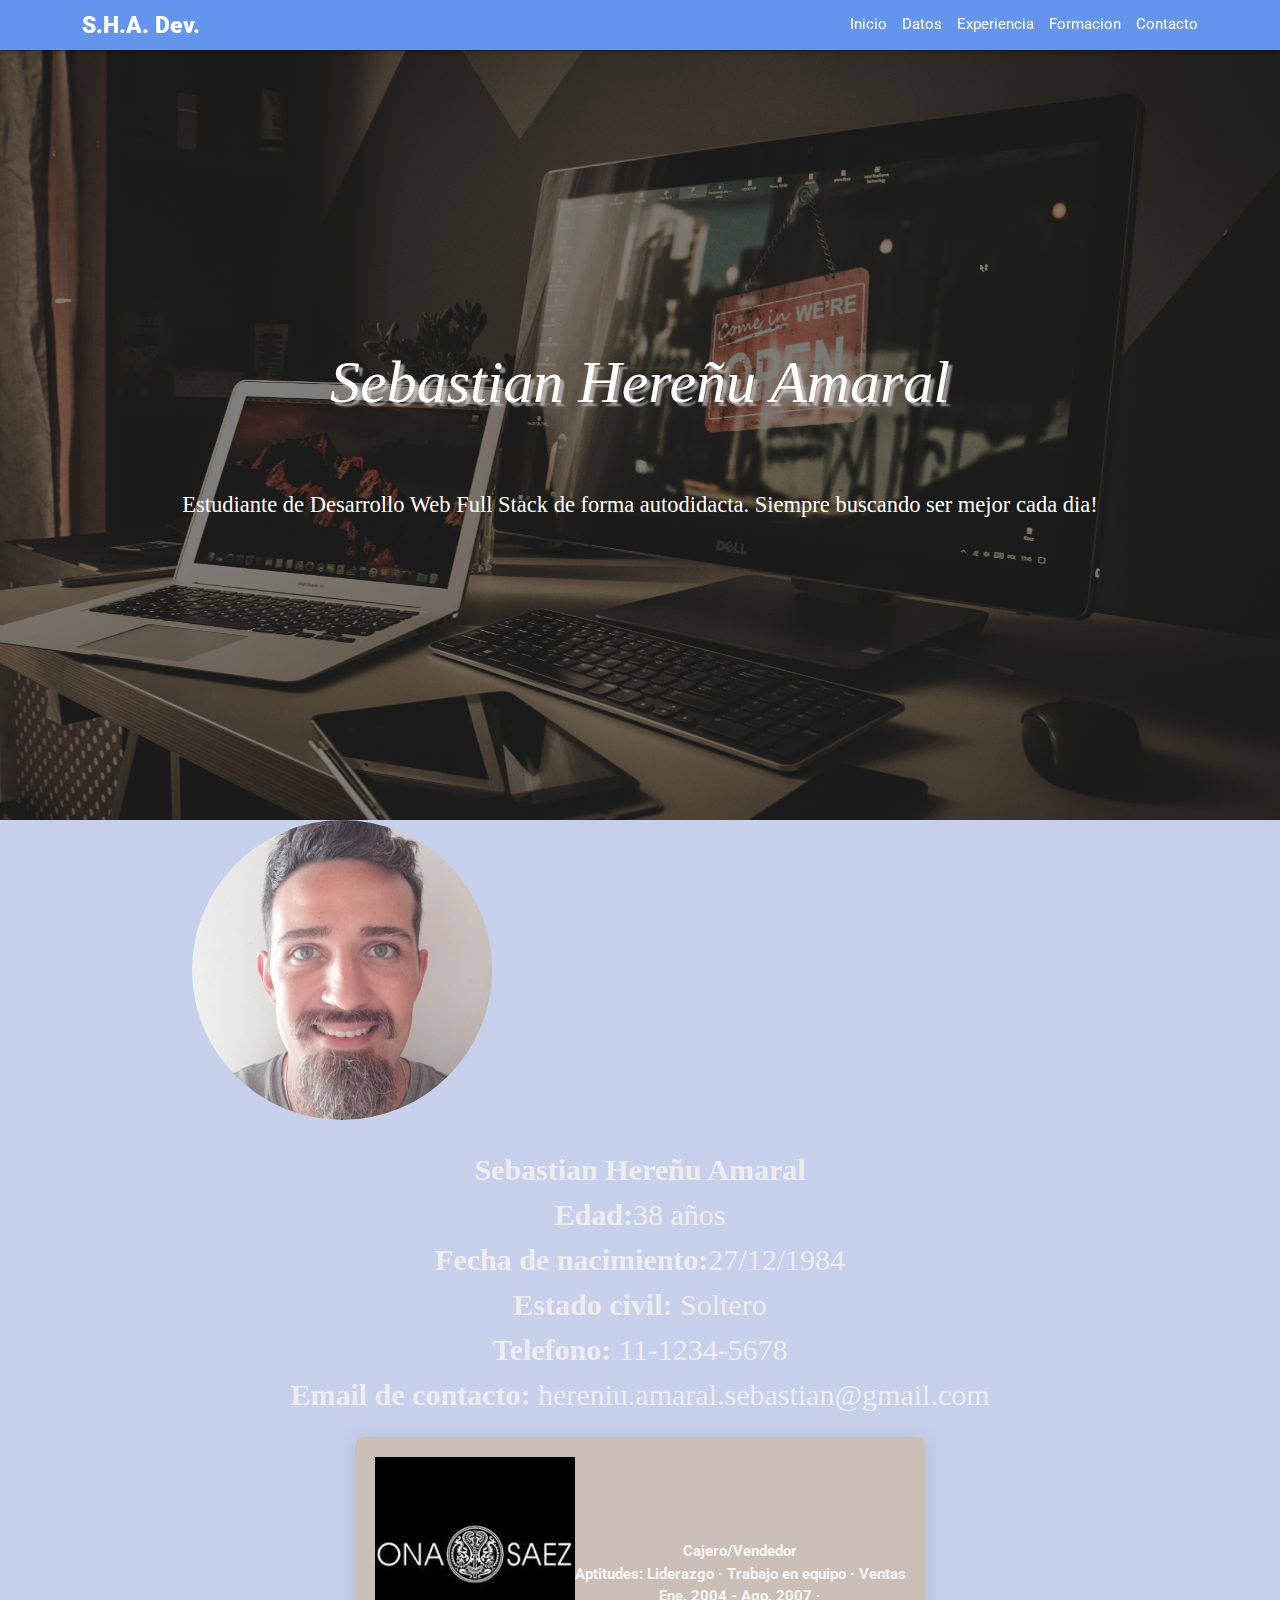
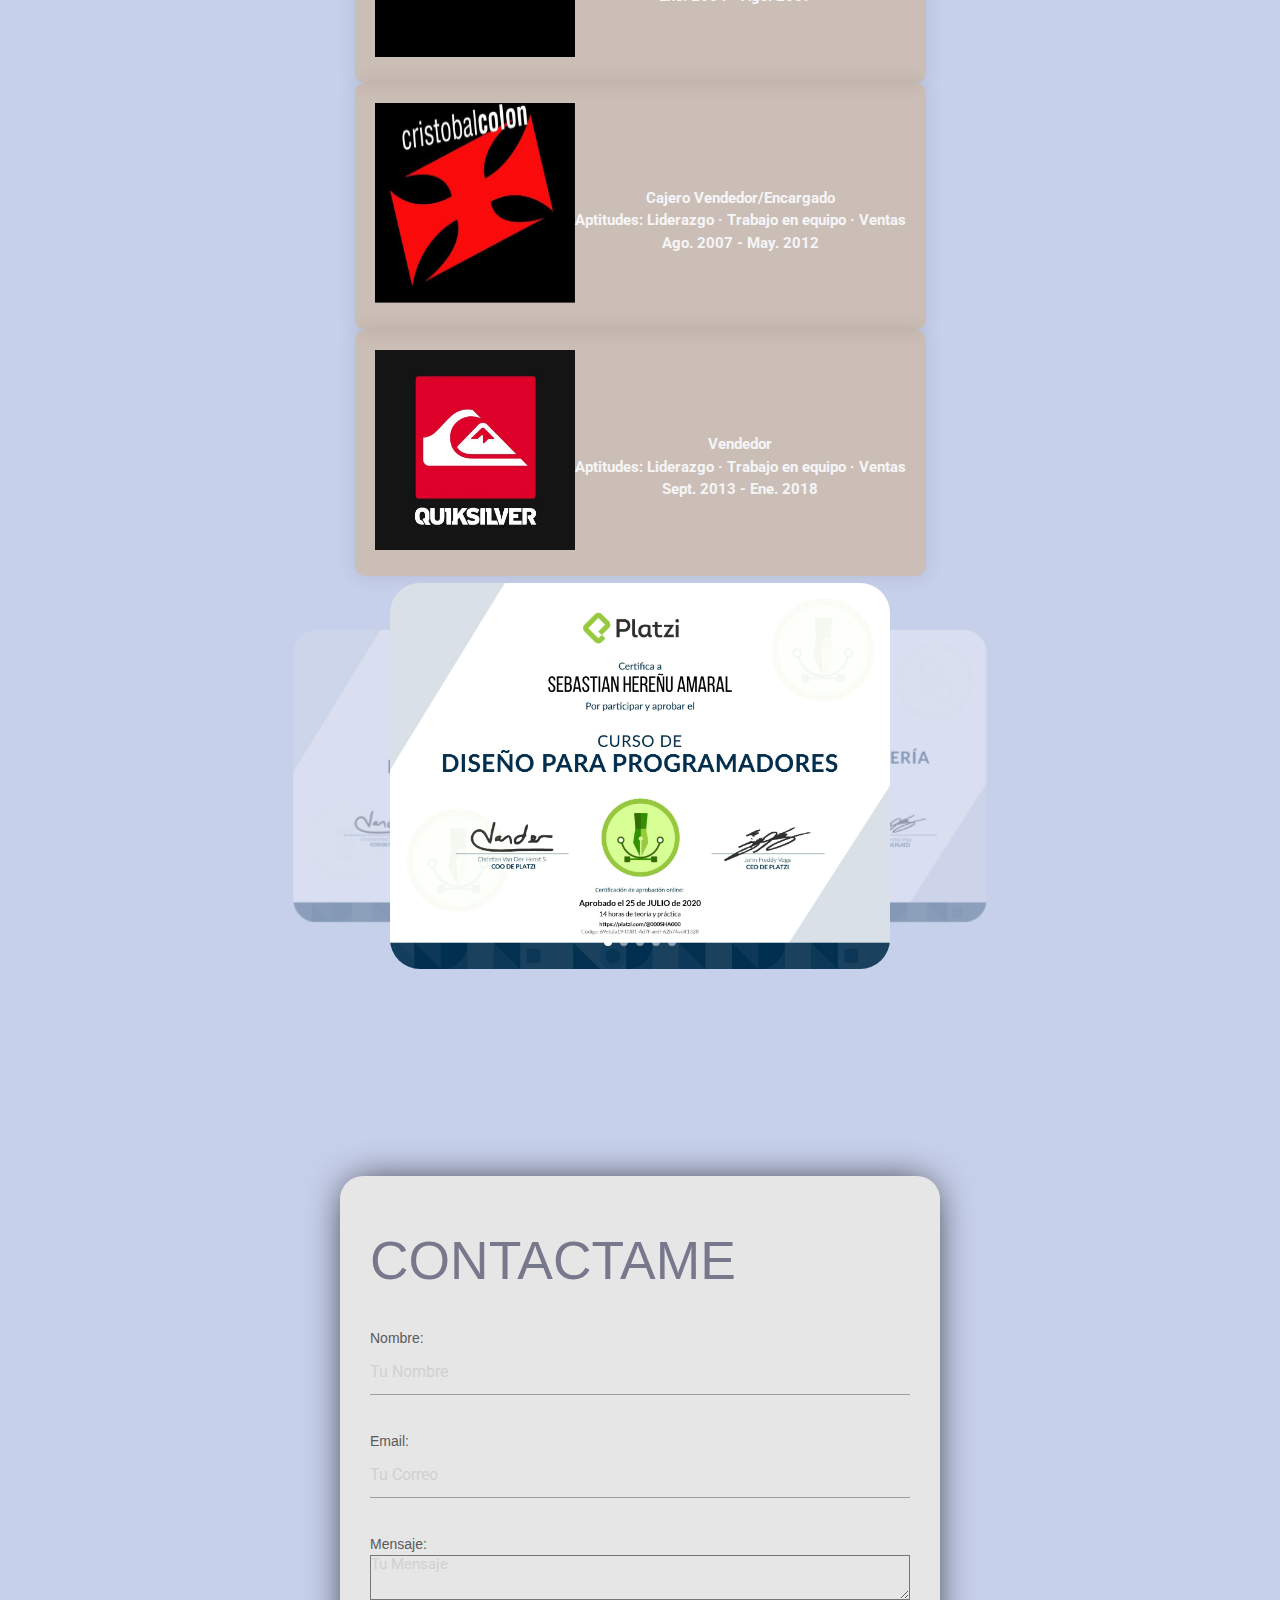
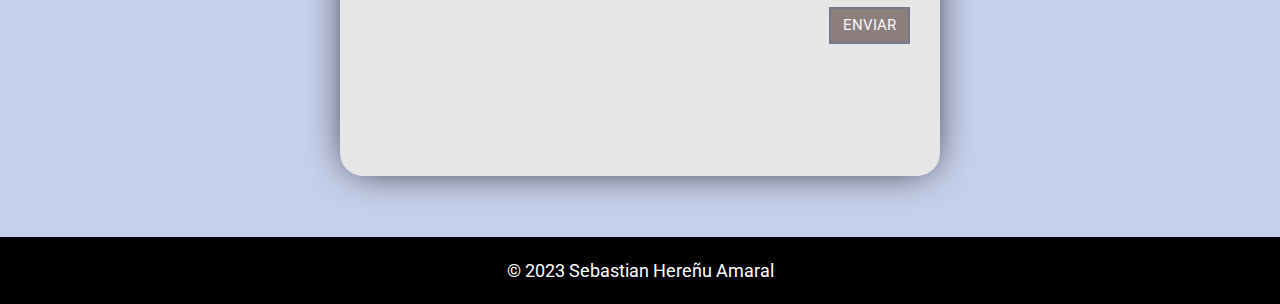
<file: proyecto.html>
<!DOCTYPE html>
<html lang="en">
	<head>
		<meta charset="UTF-8" />
		<meta http-equiv="X-UA-Compatible" content="IE=edge" />
		<meta name="viewport" content="width=device-width, initial-scale=1.0" />
		<title>S. H. A. Portfolio</title>
		<!-- Bootstrap 5.3 -->
		<link
			href="https://cdn.jsdelivr.net/npm/bootstrap@5.3.0-alpha1/dist/css/bootstrap.min.css"
			rel="stylesheet"
			integrity="sha384-GLhlTQ8iRABdZLl6O3oVMWSktQOp6b7In1Zl3/Jr59b6EGGoI1aFkw7cmDA6j6gD"
			crossorigin="anonymous" />
		<link
			rel="stylesheet"
			href="https://use.fontawesome.com/releases/v5.15.4/css/all.css"
			integrity="sha384-DyZ88mC6Up2uqS4h/KRgHuoeGwBcD4Ng9SiP4dIRy0EXTlnuz47vAwmeGwVChigm"
			crossorigin="anonymous" />
		<link
			rel="stylesheet"
			href="https://cdnjs.cloudflare.com/ajax/libs/animate.css/4.1.1/animate.min.css" />
		<!-- Compiled and minified CSS -->
		<link rel="stylesheet" href="../css/estilos.css" />
		<link
			rel="stylesheet"
			href="https://cdnjs.cloudflare.com/ajax/libs/materialize/1.0.0/css/materialize.min.css" />
	</head>

	<body>
		<!--  BARRA DE NAVEGACION -->
		<nav class="nav">
			<div class="nav__container">
				<h1 class="nav__logo">S.H.A. Dev.</h1>
				<label for="menu" class="nav__label">
					<img
						src="../assets/img/icons/command-line.png"
						alt="Icono barra de comandos"
						width="40px"
						height="40px"
						class="nav__img" />
				</label>
				<input type="checkbox" id="menu" class="nav__input" />
				<div class="nav__menu">
					<a href="#hero" class="nav__item">Inicio</a>
					<a href="#datos" class="nav__item">Datos</a>
					<a href="#experiencia" class="nav__item">Experiencia</a>
					<a href="#formacion" class="nav__item">Formacion</a>
					<a href="#contacto" class="nav__item">Contacto</a>
				</div>
			</div>
		</nav>

		<!-- Inicio  y presentacion -->
		<section id="hero">
			<h1 id="nombre">Sebastian Hereñu Amaral</h1>
			<p id="descripcion-hero"
				>Estudiante de Desarrollo Web Full Stack de forma autodidacta. Siempre
				buscando ser mejor cada dia!</p
			>
		</section>

		<!-- Datos personales -->
		<div class="container" id="datos">
			<div class="container_derecha"
				><img id="foto-perfil" src="../assets/img/team1.jpg" alt="fotoPersonal"
			/></div>
			<div class="container_izquierda"
				><ul clase="containerDatos" id="lista-datos">
					<li><b>Sebastian Hereñu Amaral</b></li>
					<li><b>Edad:</b>38 años</li>
					<li><b>Fecha de nacimiento:</b>27/12/1984</li>
					<li><b>Estado civil:</b> Soltero</li>
					<li><b>Telefono:</b> 11-1234-5678</li>
					<li><b>Email de contacto:</b> hereniu.amaral.sebastian@gmail.com </li>
				</ul></div
			></div
		>

		<!-- Experiencia -->
		<div class="containerExperiencia" id="experiencia">
			<!-- Tarjeta 1 -->
			<div class="container-cards">
				<div class="marca"
					><img
						width="200px"
						height="200px"
						class="rounded"
						src="../assets/img/experiencia/OnaSaez.jfif"
						alt="Logo Ona Saez"
				/></div>
				<div class="text"
					><p class="text"
						>Cajero/Vendedor<br />
						Aptitudes: Liderazgo · Trabajo en equipo · Ventas<br />
						Ene. 2004 - Ago. 2007 ·
					</p></div
				>
			</div>
			<!-- Tarjeta 2 -->
			<div class="container-cards">
				<div class="marca"
					><img
						width="200px"
						height="200px"
						class="rounded"
						src="../assets/img/experiencia/CristobalColon.jpg"
						alt="Logo Cristobal Colon"
				/></div>
				<div class="text"
					><p class="text"
						>Cajero Vendedor/Encargado<br />
						Aptitudes: Liderazgo · Trabajo en equipo · Ventas<br />
						Ago. 2007 - May. 2012
					</p></div
				>
			</div>
			<!-- Tarjeta 3 -->
			<div class="container-cards">
				<div class="marca"
					><img
						width="200px"
						height="200px"
						class="rounded"
						src="../assets/img/experiencia/Quiksilver.jpg"
						alt="Logo Quiksilver"
				/></div>
				<div class="text"
					><p class="text"
						>Vendedor<br />
						Aptitudes: Liderazgo · Trabajo en equipo · Ventas<br />
						Sept. 2013 - Ene. 2018
					</p></div
				>
			</div>
		</div>

		<!-- Formacion -->
		<div class="containerFormacion" id="formacion">
			<div class="row">
				<div class="col s12">
					<div class="carousel center-aling">
						<div class="carousel-item">
							<img
								class="carousel-img"
								src="../assets/img/formacion/diploma-diseno-programadores.jpg"
								alt="Certificacion1" />
						</div>
						<div class="carousel-item"
							><img
								src="../assets/img/formacion/diploma-ingenieria.jpg"
								alt="Certificacion "
								class="carousel-img"
						/></div>
						<div class="carousel-item"
							><img
								src="../assets/img/formacion/diploma-pensamiento-logico.jpg"
								alt=""
								class="carousel-img"
						/></div>
						<div class="carousel-item"
							><img
								src="../assets/img/formacion/diploma-programacion-basica.jpg"
								alt=""
								class="carousel-img"
						/></div>
						<div class="carousel-item"
							><img
								src="../assets/img/formacion/diploma-redes.jpg"
								alt=""
								class="carousel-img"
						/></div>
					</div>
				</div>
			</div>
		</div>

		<!-- Contacto -->
		<div class="containerContacto" id="contacto">
			<form class="form" method="post" action="mail.php">
				<h2>CONTACTAME</h2>
				<p type="Nombre:"
					><input
						type="text"
						name="nombre"
						placeholder="Tu Nombre"
						autocapitalize="words"
						autocomplete="off"
				/></p>
				<p type="Email:"
					><input
						type="email"
						name="email"
						placeholder="Tu Correo"
						autocomplete="off"
				/></p>
				<p type="Mensaje:">
					<textarea name="mensaje" placeholder="Tu Mensaje" rows="7"></textarea>
				</p>
				<div class="bloque_enviar">
					<button type="submit" class="boton_enviar" href="#inicio"
						>ENVIAR</button
					></div
				>
			</form>
		</div>

		<!-- Footer -->
		<footer class="footer">
			<span class="mb-3 mb-md-0 text-muted"
				>© 2023 Sebastian Hereñu Amaral</span
			>
		</footer>

		<!-- Importacion de Materialize JS -->
		<script src="https://cdnjs.cloudflare.com/ajax/libs/materialize/1.0.0/js/materialize.min.js"></script>
		<!-- Scripts Locales JS -->
		<script src="../js/carousel.js"></script>
		<script src="../js/menu.js"></script>
		<!-- Importacion de Bootstrap JS -->
		<script
			src="https://cdn.jsdelivr.net/npm/bootstrap@5.3.0-alpha1/dist/js/bootstrap.bundle.min.js"
			integrity="sha384-w76AqPfDkMBDXo30jS1Sgez6pr3x5MlQ1ZAGC+nuZB+EYdgRZgiwxhTBTkF7CXvN"
			crossorigin="anonymous"></script>
	</body>
</html>
</file>
<file: css/estilos.css>
@import url("https://fonts.googleapis.com/css2?family=Roboto:wght@300;400;900&display=swap");

/**-----------------------**/
/**  ESTILOS	GLOBALES  **/
/**-----------------------**/
* {
	margin: 0;
	padding: 0;
	box-sizing: border-box;
}
body {
	font-family: "Roboto", sans-serif;
	background-color: hsla(225, 48%, 61%, 0.38);
	align-items: center;
	align-content: center;
	background-size: cover;
	background-repeat: no-repeat;
}
.experiencia-h1,
.datos-h1,
.formacion-h1 {
	text-shadow: 4px 4px 2px rgba(230, 222, 222, 0.6);
	color: rgb(255, 255, 255);
	font-style: italic;
	font-size: 4rem;
	margin-top: 50px;
	text-align: center;
	vertical-align: text-bottom;
}

/**-----------------------**/
/**     HEADER NAV-BAR    **/
/**-----------------------**/
.nav {
	position: fixed;
	width: 100%;
	display: flex;
	align-items: center;
	justify-content: space-between;
	padding: 10px 20px;
	transition: all 0.5s ease;
	background: cornflowerblue;
	height: 50px;
	color: #fff;
	z-index: 100;
}
.nav__container {
	display: flex;
	justify-content: space-between;
	align-items: center;
	margin: 0 auto;
	height: 100%;
	width: 90%;
	color: #fff;
}
.nav__logo {
	font-size: 1.5rem;
	font-weight: 900;
	margin-top: 0;
	margin-bottom: 0;
}
.nav__menu {
	display: grid;
	grid-auto-flow: column;
	gap: 1rem;
}
.nav__item {
	color: #fff;
	text-decoration: none;
	--clippy: polygon(0 0, 0 0, 0 100%, 0 100%);
}
.nav__item::after {
	content: "";
	display: block;
	background: #fff;
	width: 90%;
	margin-top: -2 * px;
	height: 3px;
	clip-path: var(--clippy);
	transition: clip-path 0.5s;
}
.nav__item:hover {
	--clippy: polygon(0 0, 100% 0, 100% 100%, 0 100%);
}
.nav__input:checked + .nav__menu {
	background: #5a5a5a;
}
.nav__label,
.nav__input {
	display: none;
}
nav.active {
	background-color: #5776d1be;
	padding: 1px;
}
nav.active a {
	color: #f7f6f6;
}

/**-----------------------**/
/**  Media Querys NavBar  **/
/**-----------------------**/
@media (max-width: 700px) {
	.nav__label {
		display: block;
		cursor: pointer;
	}
	.nav__menu {
		position: fixed;
		top: 80px;
		bottom: 0;
		background: #8e7f7f;
		width: 100%;
		left: 0;
		display: flex;
		justify-content: space-evenly;
		flex-direction: column;
		align-items: center;
		clip-path: circle(0 at center);
		transition: clip-path 0.5s ease-in-out;
	}
	.nav__input:checked + .nav__menu {
		clip-path: circle(100% at center);
	}
}

/**-----------------------**/
/**    SECTCION   INTRO    */
/**-----------------------**/
#hero {
	display: flex;
	justify-content: center;
	align-items: center;
	flex-direction: column;
	height: calc(100vh - 80px);
	font-family: "Times New Roman", Times, serif;
	width: 100%;
	color: white;
	text-align: center;
	background: linear-gradient(0deg, rgba(0, 0, 0, 0.5), rgba(0, 0, 0, 0.5)),
		url(../assets/img/intro/fondo.jpg);
	background-size: cover;
	background-attachment: fixed;
	background-repeat: no-repeat;
}
#nombre {
	text-shadow: 4px 4px 2px rgba(230, 222, 222, 0.6);
	color: rgb(255, 255, 255);
	font-style: italic;
	font-size: 4rem;
	margin-top: 50px;
	text-align: center;
	vertical-align: text-bottom;
}
#subtitle {
	color: #fff;
	font-size: 2rem;
}
#descripcion-hero {
	color: #fff;
	font-size: 1.5rem;
	margin-top: 20px;
}

/**-----------------------**/
/**   SECTCION   DATOS     */
/**-----------------------**/
.containerDatos {
	display: flex;
	align-items: left;
	flex-direction: column;
	height: max-content;
}
.container_izquerda {
	display: flex;
	align-items: left;
	flex-direction: column;
	max-width: 50%;
}
#lista-datos {
	display: flex;
	color: rgba(243, 238, 238, 0.924);
	font-family: "Times New Roman", Times, serif;
	font-size: 2rem;
	list-style-type: none;
	text-align: center;
	flex-direction: column;
	align-items: center;
	margin-bottom: 20px;
}
#foto-perfil {
	border-radius: 50%;
	width: 300px;
	height: 300px;
	object-fit: cover;
	align-items: center;
	margin-bottom: 20px;
}

/**-----------------------**/
/**  SECTCION EXPERIENCIA  */
/**-----------------------**/
.containerExperiencia {
	display: flex;
	text-align: center;
	flex-direction: column;
	align-items: center;
	background: linear-gradient(0deg, rgba(0, 0, 0, 0.5), rgba(0, 0, 0, 0.5)),
		url(../assets/img/fondo-datos.jpg);
	background-size: cover;
	background-attachment: fixed;
	background-repeat: no-repeat;
}
.container-cards {
	border-radius: 10px;
	min-height: 200px;
	font-weight: bold;
	padding: 20px;
	align-items: center;
	overflow: hidden;
	display: flex;
	color: #f5f5f7;
	flex-direction: row;
	box-shadow: 0 0 20px rgba(0, 0, 0, 0.1);
	background-color: rgba(216, 141, 42, 0.275);
}

/**-----------------------**/
/**  SECTCION  FORMACION   */
/**-----------------------**/
.formaciion .carousel {
	min-height: 500px;
}
.carousel .carousel-item {
	display: flex;
	flex-direction: column;
	justify-content: center;
	align-items: center;
	user-select: none;
	width: 500px;
	height: 500px;
}
.carousel .carousel-item .carousel-img {
	width: 500px;
	height: 500px;
	border-radius: 30px;
}
.carousel .carousel-item > img {
	width: 100%;
	height: 100%;
	top: 0;
	left: 0;
}

/**-----------------------**/
/**  SECTCION  CONTACTO    */
/**-----------------------**/
.containerContacto {
	margin-top: 200px;
}
.form {
	width: 600px;
	height: 600px;
	background: #e6e6e6;
	border-radius: 23px;
	box-shadow: 0 0 40px -10px #000;
	margin: calc(9vh - 20px) auto;
	padding: 20px 30px;
	max-width: calc(100vw - 40px);
	box-sizing: border-box;
	font-family: "Montserrat", sans-serif;
	position: relative;
}
h2 {
	margin: 10px 0;
	padding-bottom: 10px;
	width: 180px;
	color: #78788c;
}
input {
	width: 100%;
	padding: 10px;
	box-sizing: border-box;
	background: none;
	outline: none;
	resize: none;
	border: 0;
	font-family: "Montserrat", sans-serif;
	transition: all 0.3s;
	border-bottom: 2px solid #bebed2;
}
input:focus {
	border-bottom: 2px solid #78788c;
}
p:before {
	content: attr(type);
	display: block;
	margin: 28px 0 0;
	font-size: 14px;
	color: #5a5a5a;
}
button {
	float: right;
	padding: 8px 12px;
	margin: 8px 0 0;
	font-family: "Montserrat", sans-serif;
	border: 2px solid #78788c;
	background-color: #8e7f7f;
	color: #f5f5f7;
	cursor: pointer;
	transition: all 0.3s;
}
button:hover {
	background: #78788c;
	color: #fff;
}

/**-----------------------**/
/**   SECTCION   FOOTER    */
/**-----------------------**/
.footer {
	background: #000;
	color: white;
	font-size: large;
	text-align: center;
	padding: 20px;
}
</file>
